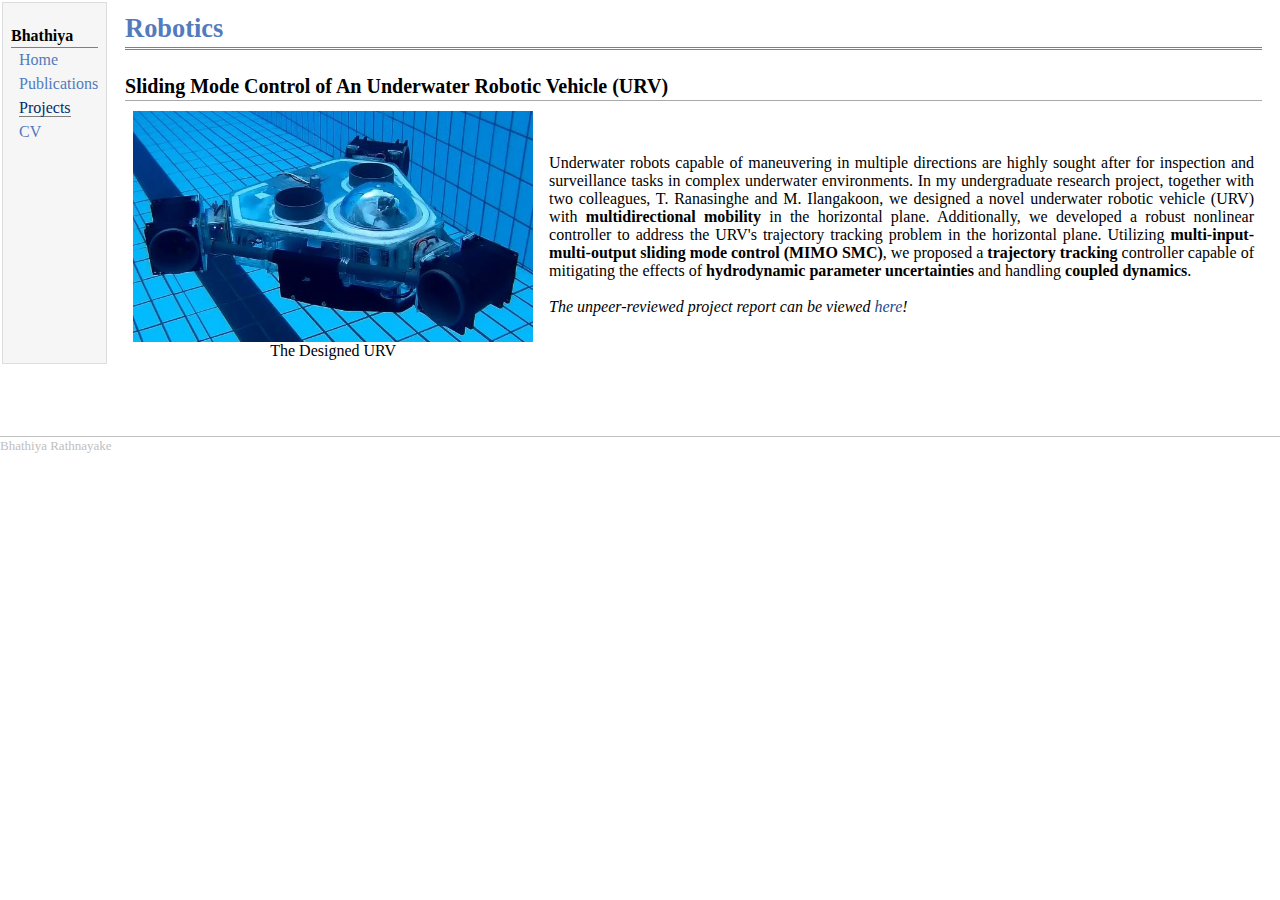
<file: projects.html>
<!DOCTYPE html PUBLIC "-//W3C//DTD XHTML 1.1//EN"
  "http://www.w3.org/TR/xhtml11/DTD/xhtml11.dtd">
<html xmlns="http://www.w3.org/1999/xhtml" xml:lang="en">
<head>
<meta name="generator" content="jemdoc, see http://jemdoc.jaboc.net/" />
<meta http-equiv="Content-Type" content="text/html;charset=utf-8" />
<link rel="stylesheet" href="jemdoc.css" type="text/css" />
<title>Reseach</title>
</head>
<body>
<table summary="Table for page layout." id="tlayout">
  <tr valign="top">
    <td id="layout-menu">
      <div class="menu-category">Bhathiya</div>
      <div class="menu-item"><a href="index.html">Home</a></div>
      <div class="menu-item"><a href="publication.html">Publications</a></div>
      <div class="menu-item"><a href="projects.html" class="current">Projects</a></div>
      <div class="menu-item"><a href="bhathiya_cv.pdf">CV</a></div>
    </td>
    <td id="layout-content">
      <div id="toptitle">
        <h1>Robotics</h1>
      </div>
      <div id="subtitle">
        <h2><font color="black">Sliding Mode Control of An Underwater Robotic Vehicle (URV)</font></h2>
      </div>
      <table class="imgtable">
        <tr>
          <td>
            <!-- Image Section -->
            <img src="./images/urv_in_pool.JPG" alt="Map" width="400px" align="left" vspace="0"/>
            <div style="text-align: center; margin-top: 10px;">The Designed URV</div>
          </td>
          <td style="text-align: justify;">
            Underwater robots capable of maneuvering in multiple directions are highly sought after for inspection and surveillance tasks in complex underwater environments. In my undergraduate research project, together with two colleagues, T. Ranasinghe and M. Ilangakoon, we designed a novel underwater robotic vehicle (URV) with <strong>multidirectional mobility</strong> in the horizontal plane. Additionally, we developed a robust nonlinear controller to address the URV's trajectory tracking problem in the horizontal plane. Utilizing <strong>multi-input-multi-output sliding mode control (MIMO SMC)</strong>, we proposed a <strong>trajectory tracking</strong> controller capable of mitigating the effects of <strong>hydrodynamic parameter uncertainties</strong> and handling <strong>coupled dynamics</strong>.
            <br>
            <br>
            <em>The unpeer-reviewed project report can be viewed <a href="/documents/smc_urv_report.pdf" target="_blank">here</a>!</em>
          </td>
        </tr>
      </table>
    </td>
  </tr>
</table>

<br>
  
 


<div id="footer">
<div id="footer-text">
Bhathiya Rathnayake
</div>
</div>
</td>
</tr>
</table>
</body>
</html>
</file>
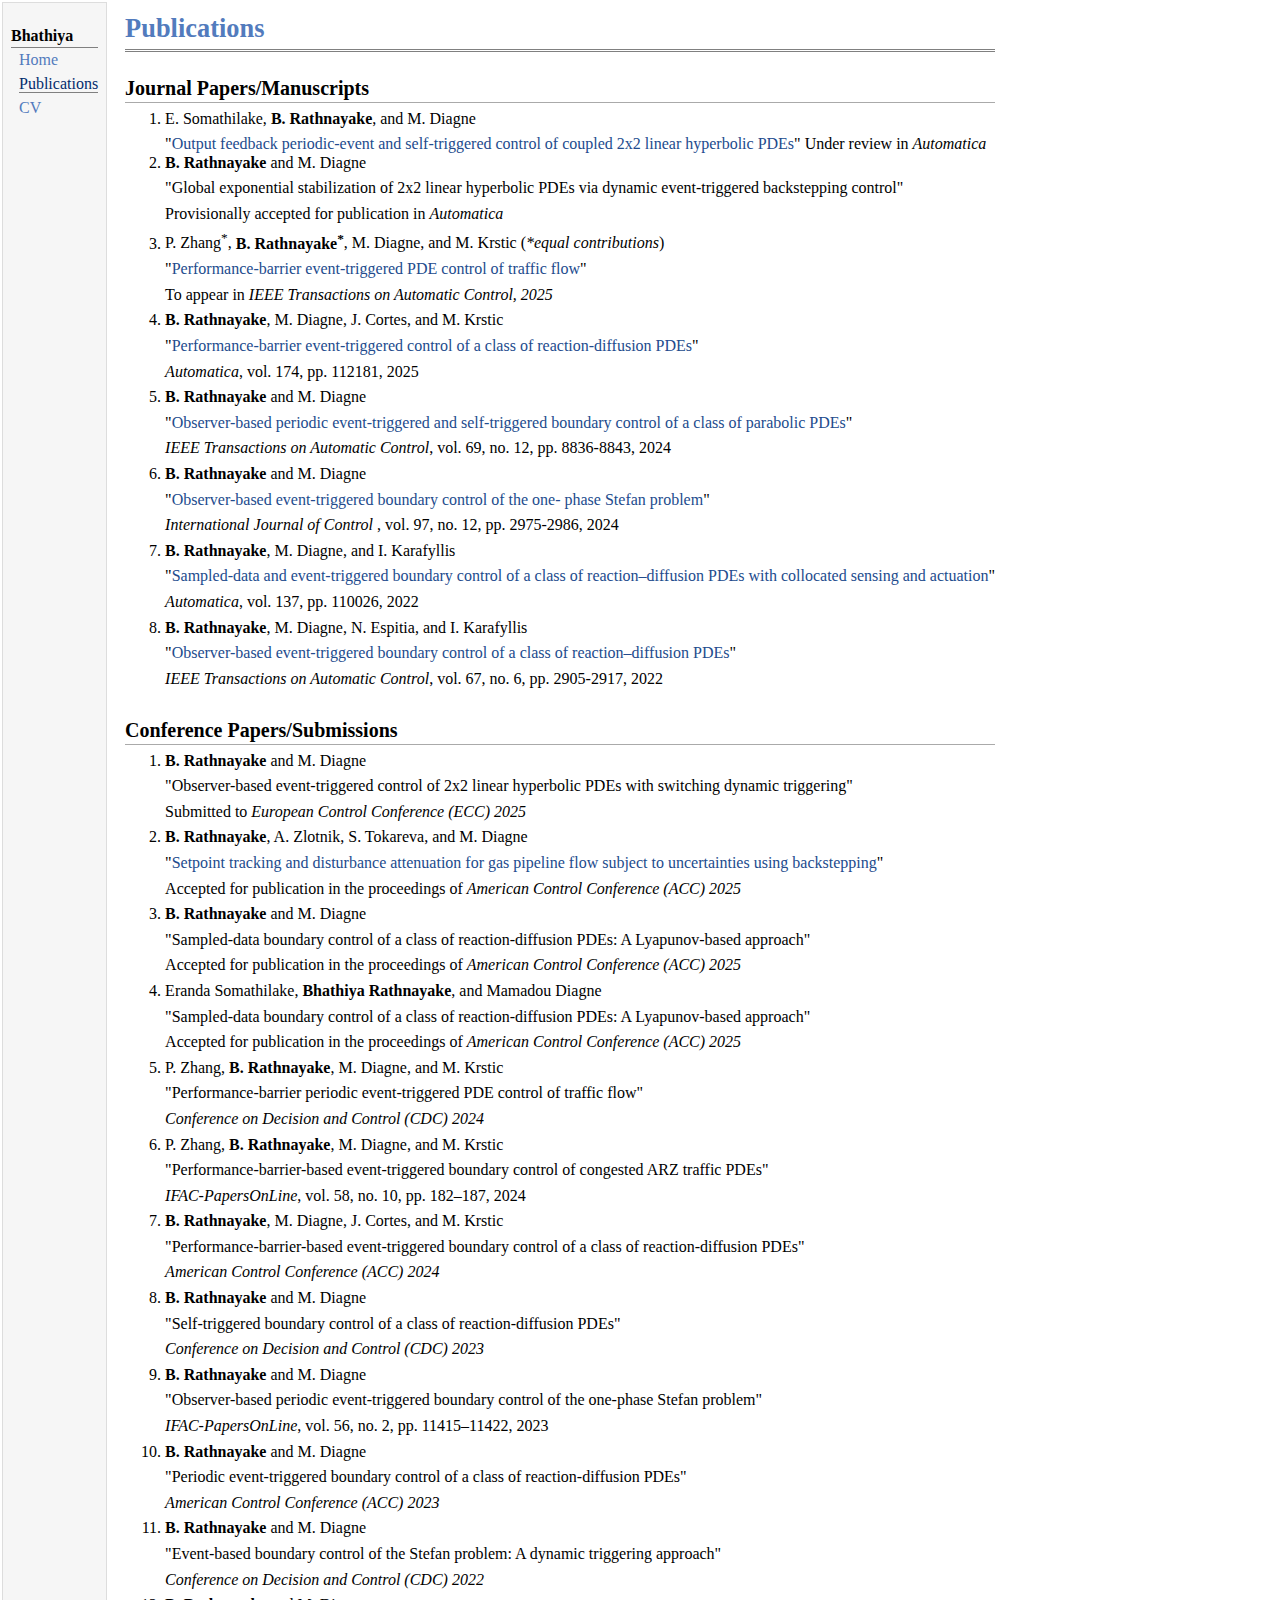
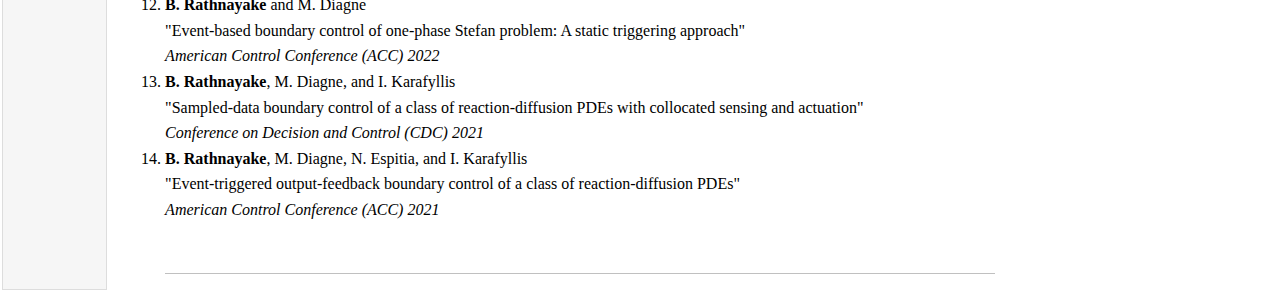
<file: publication.html>
<!DOCTYPE html PUBLIC "-//W3C//DTD XHTML 1.1//EN"
  "http://www.w3.org/TR/xhtml11/DTD/xhtml11.dtd">
<html xmlns="http://www.w3.org/1999/xhtml" xml:lang="en">
<head>
<meta name="description" content="Bhathiya Rathnayake, University of California San Diego, UCSD, Rensselaer Polytechnic Institute, RPI, University of Peradeniya, UOP, control theory, control systems, robotics" />
<meta http-equiv="Content-Type" content="text/html;charset=utf-8" />
<link rel="stylesheet" href="jemdoc.css" type="text/css" />
<title>Publications</title>
</head>
<body>
<table summary="Table for page layout." id="tlayout">
<tr valign="top">
<td id="layout-menu">
<div class="menu-category">Bhathiya</div>
<div class="menu-item"><a href="index.html">Home</a></div>
<div class="menu-item"><a href="publication.html" class="current">Publications</a></div>
<div class="menu-item"><a href="bhathiya_cv.pdf">CV</a></div>
</td>
<td id="layout-content">
<div id="toptitle">
<h1>Publications</h1>
<div id="subtitle"></div>
</div>

<h2><font color="black">Journal Papers/Manuscripts</font></h2>
<ol>


    <li><p>E. Somathilake, <b>B. Rathnayake</b>, and M. Diagne</p>
    <span>"<a href="https://arxiv.org/abs/2404.02298" target="_blank">Output feedback periodic-event and self-triggered control of coupled 2x2 linear hyperbolic PDEs</a>" </span>
    <span>Under review in <em>Automatica</em></span>
    </li>

      <li>
      <p><b>B. Rathnayake</b> and M. Diagne </p>
    <p>"Global exponential stabilization of 2x2 linear hyperbolic PDEs via dynamic event-triggered backstepping control" </p>
    <p>Provisionally accepted for publication in <em>Automatica</em></p>
    </li>

<li>
    <p>P. Zhang<sup>*</sup>, <b>B. Rathnayake<sup>*</sup></b>, M. Diagne, and M. Krstic (<em>*equal contributions</em>)</p>
    <p>
        "<a href="https://arxiv.org/abs/2501.00722" target="_blank">Performance-barrier event-triggered PDE control of traffic flow</a>"
    </p>
    <p>To appear in <em>IEEE Transactions on Automatic Control, 2025</em></p>
</li>

<li>
    <p><b>B. Rathnayake</b>, M. Diagne, J. Cortes, and M. Krstic</p>
    <p>
        "<a href="https://www.sciencedirect.com/science/article/pii/S0005109825000731" target="_blank">Performance-barrier event-triggered control of a class of reaction-diffusion PDEs</a>"
    </p>
    <p><em>Automatica</em>, vol. 174, pp. 112181, 2025</p>
</li>

     <li><p> <b>B. Rathnayake</b> and M. Diagne </p>
      <p>"<a href="https://ieeexplore.ieee.org/abstract/document/10572287" target="_blank">Observer-based periodic event-triggered and self-triggered boundary control of a class of parabolic PDEs</a>" </p>
      <p><em>IEEE Transactions on Automatic Control</em>, vol. 69, no. 12, pp. 8836-8843, 2024</p>
       </li>

  <li><p> <b>B. Rathnayake</b> and M. Diagne </p>
      <p>"<a href="https://www.tandfonline.com/doi/full/10.1080/00207179.2024.2313677" target="_blank">Observer-based event-triggered boundary control of the one- phase Stefan problem</a>" </p>
      <p><em>International Journal of Control </em>, vol. 97, no. 12, pp. 2975-2986, 2024</p>
    </li>

  <li><p> <b>B. Rathnayake</b>, M. Diagne, and I. Karafyllis </p>
      <p>"<a href="https://www.sciencedirect.com/science/article/pii/S0005109821005537" target="_blank">Sampled-data and event-triggered boundary control of a class of reaction–diffusion PDEs with collocated sensing and actuation</a>" </p>
      <p><em>Automatica</em>, vol. 137, pp. 110026, 2022</p>
    </li>

 <li><p> <b>B. Rathnayake</b>, M. Diagne, N. Espitia, and I. Karafyllis </p>
      <p>"<a href="https://ieeexplore.ieee.org/document/9477051" target="_blank">Observer-based event-triggered boundary control of a class of reaction–diffusion PDEs</a>" </p>
      <p><em>IEEE Transactions on Automatic Control</em>, vol. 67, no. 6, pp. 2905-2917, 2022</p>
   </li>

    
</ol>
<h2><font color="black">Conference Papers/Submissions</font></h2>
<ol>

  <li><p> <b>B. Rathnayake</b> and M. Diagne </p>
    <p>"Observer-based event-triggered control of 2x2 linear hyperbolic PDEs with switching dynamic triggering" </p>
    <p>Submitted to <em>European Control Conference (ECC) 2025</em></p>
    </li>

  <li><p> <b>B. Rathnayake</b>, A. Zlotnik, S. Tokareva, and M. Diagne </p>
    <p>"<a href="https://arxiv.org/abs/2409.17413" target="_blank">Setpoint tracking and disturbance attenuation for gas pipeline flow subject to uncertainties using backstepping</a>" </p>
    <p>Accepted for publication in the proceedings of <em>American Control Conference (ACC) 2025</em></p>
    </li>

      <li><p> <b>B. Rathnayake</b> and M. Diagne </p>
    <p>"Sampled-data boundary control of a class of reaction-diffusion PDEs: A Lyapunov-based approach" </p>
    <p>Accepted for publication in the proceedings of <em>American Control Conference (ACC) 2025</em></p>
        </li>

    <li><p> Eranda Somathilake, <b>Bhathiya Rathnayake</b>, and Mamadou Diagne </p>
    <p>"Sampled-data boundary control of a class of reaction-diffusion PDEs: A Lyapunov-based approach" </p>
    <p>Accepted for publication in the proceedings of <em>American Control Conference (ACC) 2025</em></p>
      </li>

    <li><p> P. Zhang, <b>B. Rathnayake</b>, M. Diagne, and M. Krstic </p>
    <p>"Performance-barrier periodic event-triggered PDE control of traffic flow" </p>
    <p><em>Conference on Decision and Control (CDC) 2024</em></p>
      </li>

    <li><p> P. Zhang, <b>B. Rathnayake</b>, M. Diagne, and M. Krstic </p>
    <p>"Performance-barrier-based event-triggered boundary control of congested ARZ traffic PDEs" </p>
    <p><em>IFAC-PapersOnLine</em>, vol. 58, no. 10, pp. 182–187, 2024</p>
      </li>

    <li><p> <b>B. Rathnayake</b>, M. Diagne, J. Cortes, and M. Krstic </p>
    <p>"Performance-barrier-based event-triggered boundary control of a class of reaction-diffusion PDEs" </p>
    <p><em>American Control Conference (ACC) 2024</em></p>
      </li>

      <li><p> <b>B. Rathnayake</b> and M. Diagne</p>
    <p>"Self-triggered boundary control of a class of reaction-diffusion PDEs" </p>
    <p><em>Conference on Decision and Control (CDC) 2023</em></p>
        </li>

    
    <li><p> <b>B. Rathnayake</b> and M. Diagne</p>
    <p>"Observer-based periodic event-triggered boundary control of the one-phase Stefan problem" </p>
    <p><em>IFAC-PapersOnLine</em>, vol. 56, no. 2, pp. 11415–11422, 2023</p>
      </li>

    <li><p> <b>B. Rathnayake</b> and M. Diagne</p>
    <p>"Periodic event-triggered boundary control of a class of reaction-diffusion PDEs" </p>
    <p><em>American Control Conference (ACC) 2023</em></p>
      </li>

    <li><p> <b>B. Rathnayake</b> and M. Diagne</p>
    <p>"Event-based boundary control of the Stefan problem: A dynamic triggering approach" </p>
    <p><em>Conference on Decision and Control (CDC) 2022</em></p>
      </li>

    <li><p> <b>B. Rathnayake</b> and M. Diagne</p>
    <p>"Event-based boundary control of one-phase Stefan problem: A static triggering approach" </p>
    <p><em>American Control Conference (ACC) 2022</em></p>
      </li>

    <li><p> <b>B. Rathnayake</b>, M. Diagne, and I. Karafyllis</p>
    <p>"Sampled-data boundary control of a class of reaction-diffusion PDEs with collocated sensing and actuation" </p>
    <p><em>Conference on Decision and Control (CDC) 2021</em></p>
      </li>

    <li><p> <b>B. Rathnayake</b>, M. Diagne, N. Espitia, and I. Karafyllis</p>
    <p>"Event-triggered output-feedback boundary control of a class of reaction-diffusion PDEs" </p>
    <p><em>American Control Conference (ACC) 2021</em></p>
      </li>

      


      

      


<div id="footer">
<div id="footer-text">
</div>
</div>
</td>
</tr>
</table>
</body>
</html>
</file>
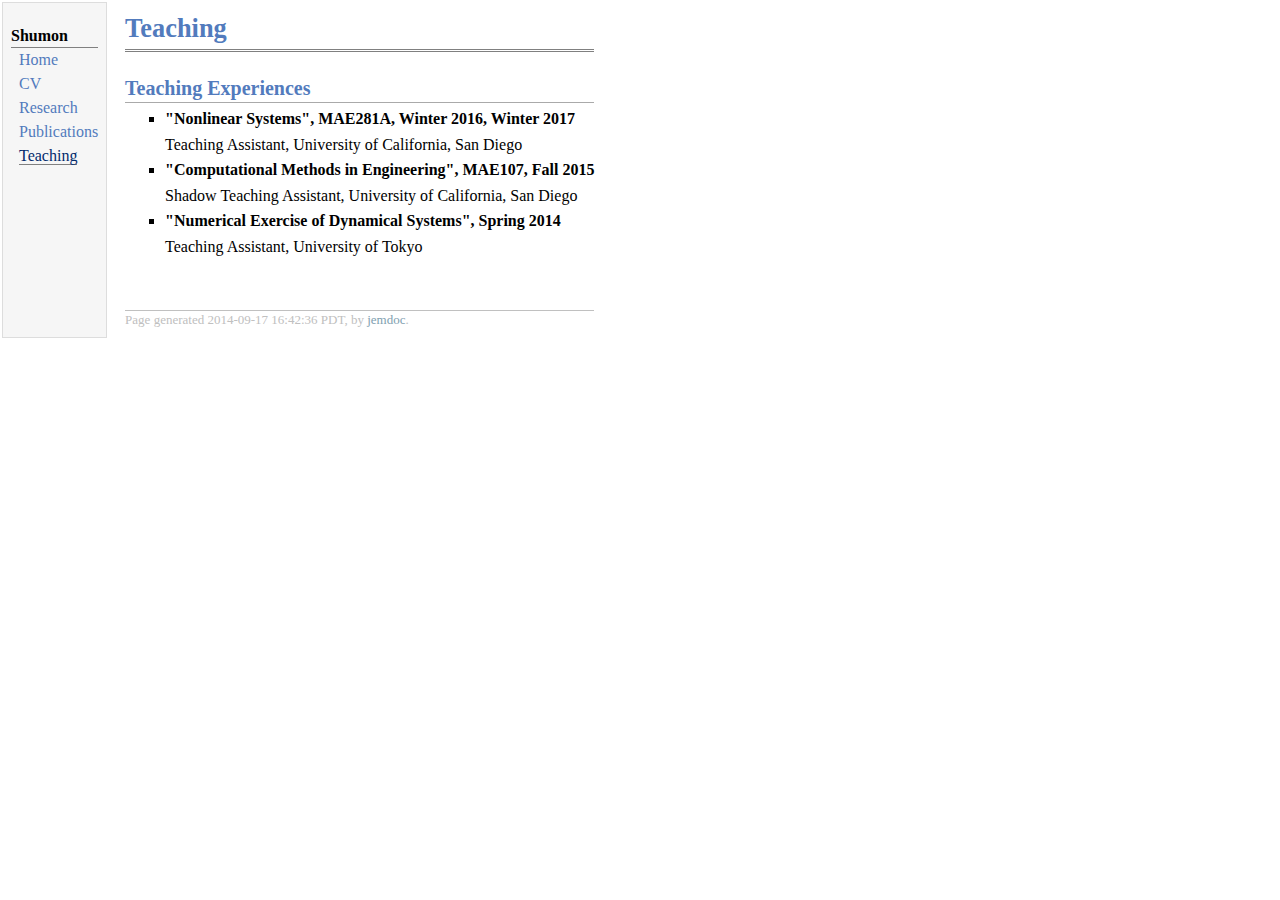
<file: teaching.html>
<!DOCTYPE html PUBLIC "-//W3C//DTD XHTML 1.1//EN"
  "http://www.w3.org/TR/xhtml11/DTD/xhtml11.dtd">
<html xmlns="http://www.w3.org/1999/xhtml" xml:lang="en">
<head>
<meta name="generator" content="jemdoc, see http://jemdoc.jaboc.net/" />
<meta http-equiv="Content-Type" content="text/html;charset=utf-8" />
<link rel="stylesheet" href="jemdoc.css" type="text/css" />
<title>Teaching</title>
</head>
<body>
<table summary="Table for page layout." id="tlayout">
<tr valign="top">
<td id="layout-menu">
<div class="menu-category">Shumon</div>
<div class="menu-item"><a href="index.html">Home</a></div>
<div class="menu-item"><a href="Koga_CV.pdf">CV</a></div>
<div class="menu-item"><a href="research.html">Research</a></div>
<div class="menu-item"><a href="publication.html" >Publications</a></div>
<div class="menu-item"><a href="teaching.html" class="current">Teaching</a></div>
</td>
<td id="layout-content">
<div id="toptitle">
<h1>Teaching</h1>
<div id="subtitle"></div>
</div>
<h2>Teaching Experiences</h2>
<ul>
    <li><p><b>"Nonlinear Systems", MAE281A, Winter 2016, Winter 2017</b></p>
        <p>Teaching Assistant, University of California, San Diego</p>
        <p></p>
    </li>
    <li><p><b>"Computational Methods in Engineering", MAE107, Fall 2015</b></p>
    <p>Shadow Teaching Assistant, University of California, San Diego</p>
    <p></p>
    </li>
    <li><p><b>"Numerical Exercise of Dynamical Systems", Spring 2014</b></p>
        <p>Teaching Assistant, University of Tokyo</p>
        <p></p>
    </li>

</ul>
<div id="footer">
<div id="footer-text">
Page generated 2014-09-17 16:42:36 PDT, by <a href="http://jemdoc.jaboc.net/">jemdoc</a>.
</div>
</div>
</td>
</tr>
</table>
</body>
</html>
</file>
<file: jemdoc.css>
/* Default css file for jemdoc. */

table#tlayout {
    border: none;
    border-collapse: separate;
    background: white;
}

body {
	background: white;
	font-family: Georgia, serif;
	padding-bottom: 8px;
	margin: 0;
}

#layout-menu {
	background: #f6f6f6;
	border: 1px solid #dddddd;
	padding-top: 0.5em;
	padding-left: 8px;
	padding-right: 8px;
	font-size: 1.0em;
	width: auto;
	white-space: nowrap;
    text-align: left;
    vertical-align: top;
}

#layout-menu td {
	background: #f4f4f4;
    vertical-align: top;
}

#layout-content {
	padding-top: 0.0em;
	padding-left: 1.0em;
	padding-right: 1.0em;
    border: none;
    background: white;
    text-align: left;
    vertical-align: top;
}

#layout-menu a {
	line-height: 1.5em;
	margin-left: 0.5em;
}

tt {
    background: #ffffdd;
}

pre, tt {
	font-size: 90%;
	font-family: monaco, monospace;
}

a, a > tt {
	color: #224b8d;
	text-decoration: none;
}

a:hover {
	border-bottom: 1px gray dotted;
}

#layout-menu a.current:link, #layout-menu a.current:visited {
	color: #022b6d;
	border-bottom: 1px gray solid;
}
#layout-menu a:link, #layout-menu a:visited, #layout-menu a:hover {
	color: #527bbd;
	text-decoration: none;
}
#layout-menu a:hover {
	text-decoration: none;
}

div.menu-category {
	border-bottom: 1px solid gray;
	margin-top: 0.8em;
	padding-top: 0.2em;
	padding-bottom: 0.1em;
	font-weight: bold;
}

div.menu-item {
	padding-left: 16px;
	text-indent: -16px;
}

div#toptitle {
	padding-bottom: 0.2em;
	margin-bottom: 1.5em;
	border-bottom: 3px double gray;
}

/* Reduce space if we begin the page with a title. */
div#toptitle + h2, div#toptitle + h3 {
	margin-top: -0.7em;
}

div#subtitle {
	margin-top: 0.0em;
	margin-bottom: 0.0em;
	padding-top: 0em;
	padding-bottom: 0.1em;
}

em {
	font-style: italic;
}

strong {
	font-weight: bold;
}


h1, h2, h3 {
	color: #527bbd;
	margin-top: 0.7em;
	margin-bottom: 0.3em;
	padding-bottom: 0.2em;
	line-height: 1.0;
	padding-top: 0.5em;
	border-bottom: 1px solid #aaaaaa;
}

h1 {
	font-size: 165%;
}

h2 {
	padding-top: 0.8em;
	font-size: 125%;
}

h2 + h3 {
    padding-top: 0.2em;
}

h3 {
	font-size: 110%;
	border-bottom: none;
}

p {
	margin-top: 0.0em;
	margin-bottom: 0.8em;
	padding: 0;
	line-height: 1.3;
}

pre {
	padding: 0;
	margin: 0;
}

div#footer {
	font-size: small;
	border-top: 1px solid #c0c0c0;
	padding-top: 0.1em;
	margin-top: 4.0em;
	color: #c0c0c0;
}

div#footer a {
	color: #80a0b0;
}

div#footer-text {
	float: left;
	padding-bottom: 8px;
}

ul, ol, dl {
	margin-top: 0.2em;
	padding-top: 0;
	margin-bottom: 0.8em;
}

dt {
	margin-top: 0.5em;
	margin-bottom: 0;
}

dl {
	margin-left: 20px;
}

dd {
	color: #222222;
}

dd > *:first-child {
	margin-top: 0;
}

ul {
	list-style-position: outside;
	list-style-type: square;
}

p + ul, p + ol {
	margin-top: -0.5em;
}

li ul, li ol {
	margin-top: -0.3em;
}

ol {
	list-style-position: outside;
	list-style-type: decimal;
}

li p, dd p {
	margin-bottom: 0.3em;
}


ol ol {
	list-style-type: lower-alpha;
}

ol ol ol {
	list-style-type: lower-roman;
}

p + div.codeblock {
	margin-top: -0.6em;
}

div.codeblock, div.infoblock {
	margin-right: 0%;
	margin-top: 1.2em;
	margin-bottom: 1.3em;
}

div.blocktitle {
	font-weight: bold;
	color: #cd7b62;
	margin-top: 1.2em;
	margin-bottom: 0.1em;
}

div.blockcontent {
	border: 1px solid silver;
	padding: 0.3em 0.5em;
}

div.infoblock > div.blockcontent {
	background: #ffffee;
}

div.blockcontent p + ul, div.blockcontent p + ol {
	margin-top: 0.4em;
}

div.infoblock p {
	margin-bottom: 0em;
}

div.infoblock li p, div.infoblock dd p {
	margin-bottom: 0.5em;
}

div.infoblock p + p {
	margin-top: 0.8em;
}

div.codeblock > div.blockcontent {
	background: #f6f6f6;
}

span.pycommand {
	color: #000070;
}

span.statement {
	color: #008800;
}
span.builtin {
	color: #000088;
}
span.special {
	color: #990000;
}
span.operator {
	color: #880000;
}
span.error {
	color: #aa0000;
}
span.comment, span.comment > *, span.string, span.string > * {
	color: #606060;
}

@media print {
	#layout-menu { display: none; }
}

#fwtitle {
	margin: 2px;
}

#fwtitle #toptitle {
	padding-left: 0.5em;
	margin-bottom: 0.5em;
}

#layout-content h1:first-child, #layout-content h2:first-child, #layout-content h3:first-child {
	margin-top: -0.7em;
}

div#toptitle h1, #layout-content div#toptitle h1 {
	margin-bottom: 0.0em;
	padding-bottom: 0.1em;
	padding-top: 0;
	margin-top: 0.5em;
	border-bottom: none;
}

img.eq {
	padding: 0;
	padding-left: 0.1em;
	padding-right: 0.1em;
	margin: 0;
}

img.eqwl {
	padding-left: 2em;
	padding-top: 0.6em;
	padding-bottom: 0.2em;
	margin: 0;
}

table {
    border: 2px solid black;
    border-collapse: collapse;
}

td {
    padding: 2px;
    padding-left: 0.5em;
    padding-right: 0.5em;
    text-align: center;
    border: 1px solid gray;
}

table + table {
    margin-top: 1em;
}

tr.heading {
    font-weight: bold;
    border-bottom: 2px solid black;
}

img {
    border: none;
}

table.imgtable, table.imgtable td {
    border: none;
    text-align: left;
}
</file>
